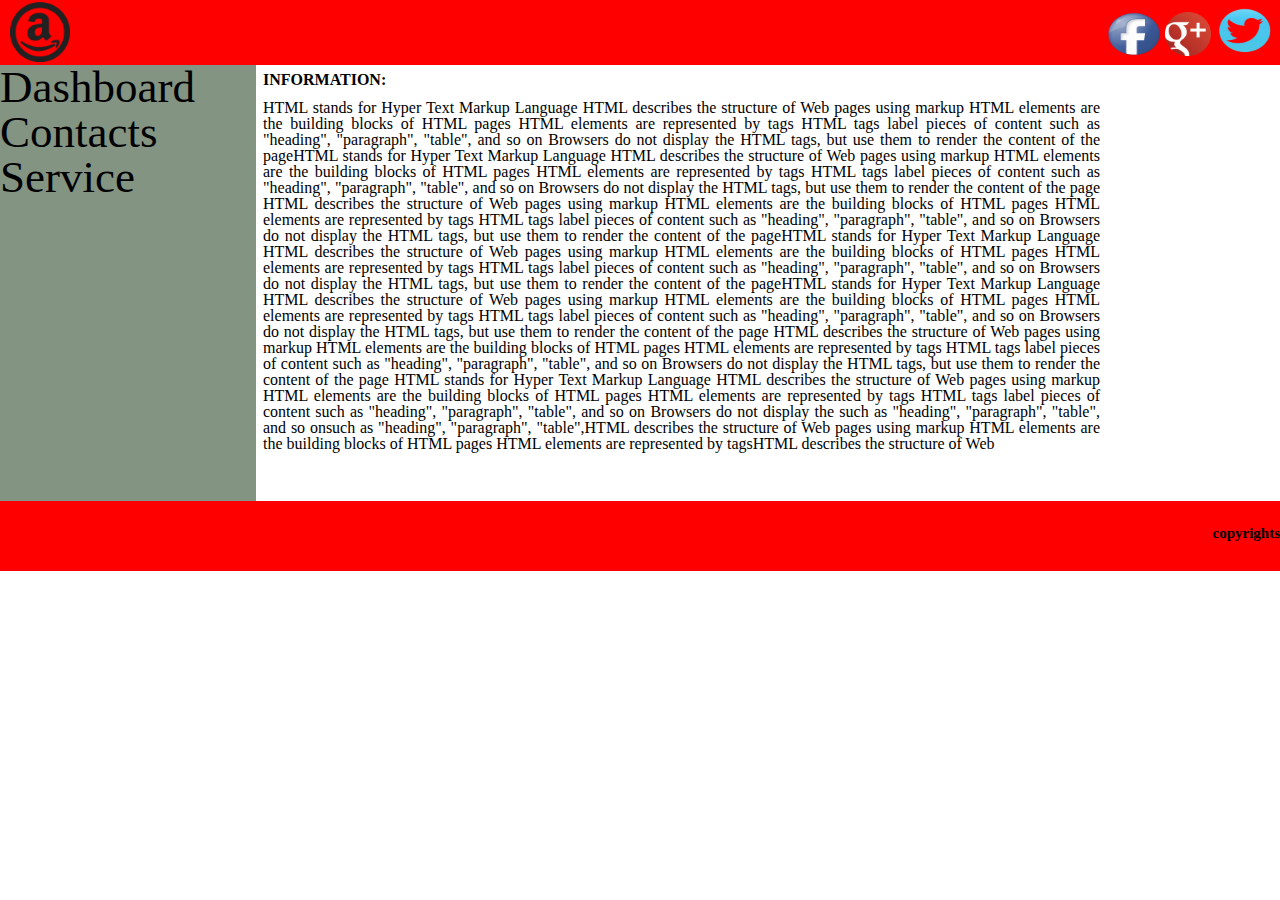
<file: index.html>
<!DOCTYPE html>
<html>
<head>
  <link rel="stylesheet" type="text/css" href="./CSS/reset.css">
  <link rel="stylesheet" type="text/css" href="./CSS/style.css">
  <title>Dashboard</title>

</head>
<body>
<!-- <div>
<ul>
  <li><img src="icon1.png" alt="icon1" width="30%" height="30%"></li>
  <li><img src="icon.png" alt="icon" width="10%" height="10%"></li>

  </ul>
  </div> -->
  <header>

     <div class="logo">
       <img src="./PICTURES/icon.png" alt="icon" width="60px" height="60px">
     </div>
     <div class="social">
       
          <img src="./PICTURES/icon1.png" alt="icon1" width="54px" height="44px">
          <img src="./PICTURES/gmail.png" alt="gmail" width="46px" height="44px">
         <img id="twitter" src="./PICTURES/twitter.png" alt="twitter"width="60px" height="50px">
       
     </div>
  </header>
  <div>
  <div class="list">
     <ul>
         <li> <a href="index.html">Dashboard</a></li>
         <li><a href="contacts.html">Contacts</a>  </li>
         <li> <a href="service.html">Service</a> </li>
    </ul>
  </div>
  <div class="head">
    <h1> INFORMATION:</h1>
    <p> HTML stands for Hyper Text Markup Language HTML describes the structure of Web pages using markup HTML elements are the building blocks of HTML pages HTML elements are represented by tags HTML tags label pieces of content such as "heading", "paragraph", "table", and so on Browsers do not display the HTML tags, but use them to render the content of the pageHTML stands for Hyper Text Markup Language HTML describes the structure of Web pages using markup HTML elements are the building blocks of HTML pages HTML elements are represented by tags HTML tags label pieces of content such as "heading", "paragraph", "table", and so on Browsers do not display the HTML tags, but use them to render the content of the page HTML describes the structure of Web pages using markup HTML elements are the building blocks of HTML pages HTML elements are represented by tags HTML tags label pieces of content such as "heading", "paragraph", "table", and so on Browsers do not display the HTML tags, but use them to render the content of the pageHTML stands for Hyper Text Markup Language HTML describes the structure of Web pages using markup HTML elements are the building blocks of HTML pages HTML elements are represented by tags HTML tags label pieces of content such as "heading", "paragraph", "table", and so on Browsers do not display the HTML tags, but use them to render the content of the pageHTML stands for Hyper Text Markup Language HTML describes the structure of Web pages using markup HTML elements are the building blocks of HTML pages HTML elements are represented by tags HTML tags label pieces of content such as "heading", "paragraph", "table", and so on Browsers do not display the HTML tags, but use them to render the content of the page HTML describes the structure of Web pages using markup HTML elements are the building blocks of HTML pages HTML elements are represented by tags HTML tags label pieces of content such as "heading", "paragraph", "table", and so on Browsers do not display the HTML tags, but use them to render the content of the page HTML stands for Hyper Text Markup Language HTML describes the structure of Web pages using markup HTML elements are the building blocks of HTML pages HTML elements are represented by tags HTML tags label pieces of content such as "heading", "paragraph", "table", and so on Browsers do not display the such as "heading", "paragraph", "table", and so onsuch as "heading", "paragraph", "table",HTML describes the structure of Web pages using markup HTML elements are the building blocks of HTML pages HTML elements are represented by tagsHTML describes the structure of Web</p>

  </div>
</div>
<footer class="index-footer">
  <div class="last">
    <p> copyrights </p>
  </div>
</footer>

</body>
</html>
</file>
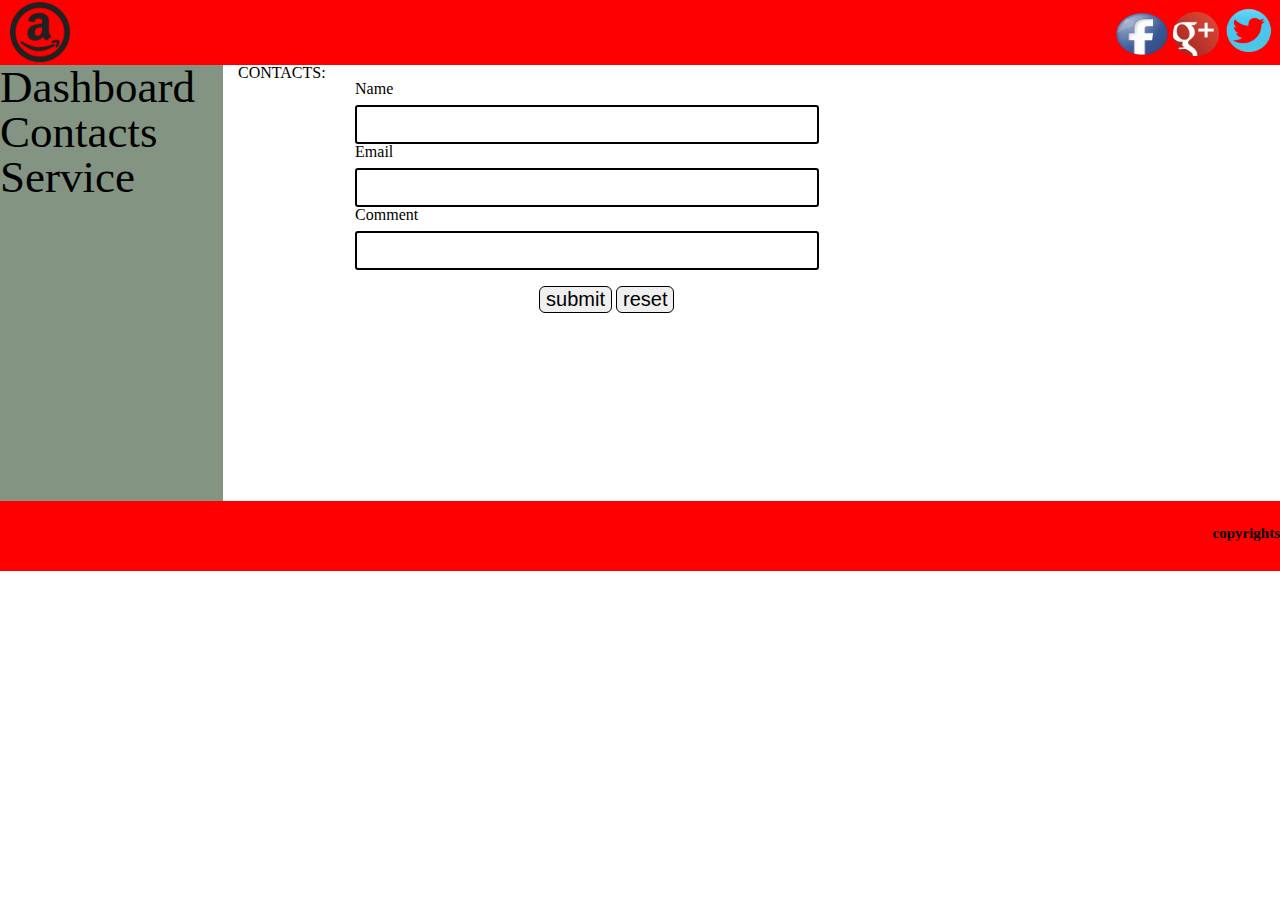
<file: contacts.html>
<!DOCTYPE html>
<html>
<head>
  <link rel="stylesheet" type="text/css" href="./CSS/reset.css">
  <link rel="stylesheet" type="text/css" href="./CSS/style.css">
  <title>Contacts</title>

</head>
<body>
<!-- <div>
<ul>
  <li><img src="icon1.png" alt="icon1" width="30%" height="30%"></li>
  <li><img src="icon.png" alt="icon" width="10%" height="10%"></li>

  </ul>
  </div> -->
  <header>

     <div class="logo">
       <img src="./PICTURES/icon.png" alt="icon" width="60px" height="60px">
     </div>
     <div class="social">
       
          <img src="./PICTURES/icon1.png" alt="icon1" width="54px" height="44px">
          <img src="./PICTURES/gmail.png" alt="gmail" width="46px" height="44px">
         <img id="twitter" src="./PICTURES/twitter.png" alt="twitter"width="52px" height="50px">
       
     </div>
  </header>
  <div class="full-body">
  <div class="list">
     <ul>
         <li> <a href="index.html">Dashboard</a></li>
         <li><a href="contacts.html">Contacts</a>  </li>
         <li> <a href="service.html">Service</a> </li>
    </ul>
  </div>
 <div class="input1">
  <h1><b> CONTACTS:</b></h1>
  <div class="input2">
    <p><b>Name</b></p>
    <input type="text" name="Firstname" class="input3">
    <p><b>Email</b></p>
    <input type="text" name="email" class="input3">
    <p><b>Comment</b></p>
    <input type="text" name="comment" class="input3"><br><br>
  </div>
  <div class="input4">
    <input type="submit" name="submit" value="submit" class="input5">
    <input type="reset" name="reset" value="reset" class="input5">
    </div>
  </div>



</div>
<footer>
  <div class="last">
    <p> copyrights </p>
  </div>
</footer>

</body>
</html>
</file>
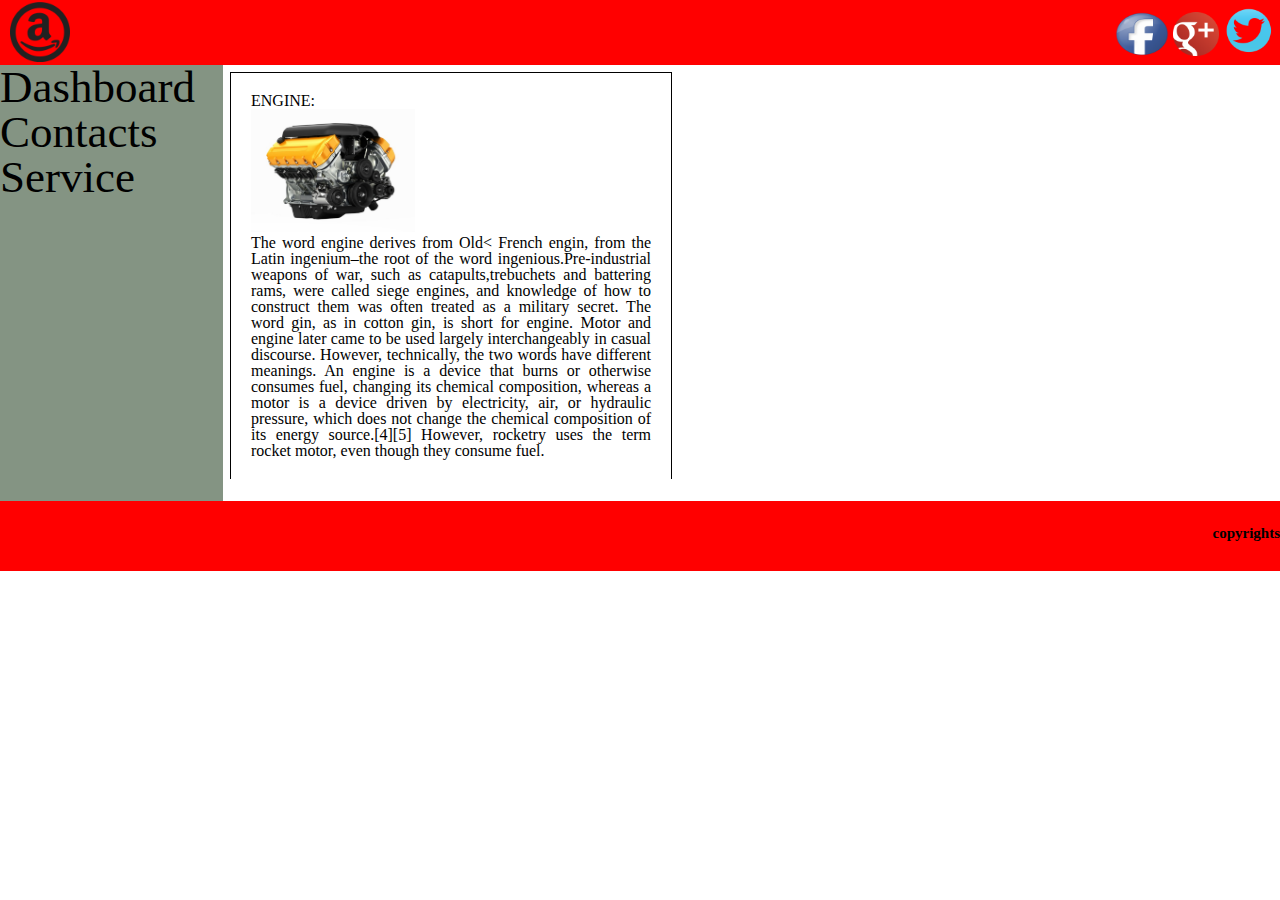
<file: service.html>
<!DOCTYPE html>
<html>
<head>
  <link rel="stylesheet" type="text/css" href="./CSS/reset.css">
  <link rel="stylesheet" type="text/css" href="./CSS/style.css">
  <title>Service</title>

</head>
<body>
<!-- <div>
<ul>
  <li><img src="icon1.png" alt="icon1" width="30%" height="30%"></li>
  <li><img src="icon.png" alt="icon" width="10%" height="10%"></li>

  </ul>
  </div> -->
  <header>

     <div class="logo">
       <img src="./PICTURES/icon.png" alt="icon" width="60px" height="60px">
     </div>
     <div class="social">
       
          <img src="./PICTURES/icon1.png" alt="icon1" width="54px" height="44px">
          <img src="./PICTURES/gmail.png" alt="gmail" width="46px" height="44px">
         <img id="twitter" src="./PICTURES/twitter.png" alt="twitter"width="52px" height="50px">
       
     </div>
  </header>
  <div class="full-body">
  <div class="list">
     <ul>
         <li> <a href="index.html">Dashboard</a></li>
         <li><a href="contacts.html">Contacts</a>  </li>
         <li> <a href="service.html">Service</a> </li>
    </ul>
  </div>
  <div class="head">
     <div class="row1">
      <div class="engine">
          <h2> ENGINE: </h2>
          <img src="./PICTURES/engine.jpg" alt="engine" width="41%" height="45%">
          <p> The word engine derives from Old< French engin, from the Latin ingenium–the root of the word ingenious.Pre-industrial weapons of war, such as catapults,trebuchets and battering rams, were called siege engines, and knowledge of how to construct them was often treated as a military secret. The word gin, as in cotton gin, is short for engine.  Motor and engine later came to be used largely interchangeably in casual discourse. However, technically, the two words have different meanings. An engine is a device that burns or otherwise consumes fuel, changing its chemical composition, whereas a motor is a device driven by electricity, air, or hydraulic pressure, which does not change the chemical composition of its energy source.[4][5] However, rocketry uses the term rocket motor, even though they consume fuel. </p>
      </div>
      <div class="engine">
          <h2> ENGINE: </h2>
          <img src="./PICTURES/engine.jpg" alt="engine" width="41%" height="45%">
          <p> The word engine derives from Old< French engin, from the Latin ingenium–the root of the word ingenious.Pre-industrial weapons of war, such as catapults,trebuchets and battering rams, were called siege engines, and knowledge of how to construct them was often treated as a military secret. The word gin, as in cotton gin, is short for engine.  Motor and engine later came to be used largely interchangeably in casual discourse. However, technically, the two words have different meanings. An engine is a device that burns or otherwise consumes fuel, changing its chemical composition, whereas a motor is a device driven by electricity, air, or hydraulic pressure, which does not change the chemical composition of its energy source.[4][5] However, rocketry uses the term rocket motor, even though they consume fuel. </p>
      </div>
    </div>
   <div class="row2">
       <div class="engine">
          <h2> ENGINE: </h2>
          <img src="./PICTURES/engine.jpg" alt="engine" width="41%" height="45%">
          <p> The word engine derives from Old< French engin, from the Latin ingenium–the root of the word ingenious.Pre-industrial weapons of war, such as catapults,trebuchets and battering rams, were called siege engines, and knowledge of how to construct them was often treated as a military secret. The word gin, as in cotton gin, is short for engine.  Motor and engine later came to be used largely interchangeably in casual discourse. However, technically, the two words have different meanings. An engine is a device that burns or otherwise consumes fuel, changing its chemical composition, whereas a motor is a device driven by electricity, air, or hydraulic pressure, which does not change the chemical composition of its energy source.[4][5] However, rocketry uses the term rocket motor, even though they consume fuel. </p>
      </div>
      <div class="engine">
          <h2> ENGINE: </h2>
          <img src="./PICTURES/engine.jpg" alt="engine" width="41%" height="45%">
          <p> The word engine derives from Old< French engin, from the Latin ingenium–the root of the word ingenious.Pre-industrial weapons of war, such as catapults,trebuchets and battering rams, were called siege engines, and knowledge of how to construct them was often treated as a military secret. The word gin, as in cotton gin, is short for engine.  Motor and engine later came to be used largely interchangeably in casual discourse. However, technically, the two words have different meanings. An engine is a device that burns or otherwise consumes fuel, changing its chemical composition, whereas a motor is a device driven by electricity, air, or hydraulic pressure, which does not change the chemical composition of its energy source.[4][5] However, rocketry uses the term rocket motor, even though they consume fuel. </p>
      </div>
   </div>   
     </div>
  </div>
</div>
  
<footer>
  <div class="last">
    <p> copyrights </p>
  </div>
</footer> 

</body>
</html>
</file>
<file: CSS/style.css>
header{
	background-color: red;
	height: 65px;


}
.logo{
	float:left;
	padding-left: 10px;
	padding-top: 2px;

}  
.social{
	float:right;
	padding-right: 5px;
	padding-bottom: 12px;
}
#twitter{
	padding-top: 6px;
}

li a{
	
    color: black;
/*    text-align: center;*/
    font-size: 45px;
    text-decoration: none;
    width: all;
}
.full-body{
	
	overflow: hidden;
}
.row1{
	float: left;
}

.list{

	float: left;
	width: 20%;
	height:436px;
	background-color: #849483;

	
}

.list ul a:hover {
    background-color:#ff3232;
    color: white;
    display: block;
    width: 100%;
    

}
.head{

	text-align: justify;
	padding: 7px;
	height: 400px;
	overflow-y: scroll;

}
.head h1{
	font-weight: bold;




}




}
.head p{
	padding-top: 20px;
	padding-bottom: 80px;
	text-align: justify;
	font-size: 20px;
	
}
.head h1{
	padding-bottom: 12px;
}
.engine{
	width: 400px;
	float: left;
	padding: 20px;
	text-align: justify;
	border: 1px solid black;
	overflow: hidden;
}
.suspension{
	float: left;
	padding: 20px;
	text-align: justify;
	border: 1px solid black;
	overflow: hidden;
	padding-left: 15px;
	margin-left: 8%;


}
.car{
	float: left;
	padding: 20px;
	text-align: justify;
	border: 1px solid black;
	overflow: hidden;
	padding-left: 15px;
	margin-left: 25%;
	margin-top: 50px;

}
.alloys{
	float: left;
	padding: 30px;
	text-align: justify;
	border: 1px solid black;
	overflow: hidden;
	padding-left: 15px;
	margin-left: 8%;
	margin-top: 53px;



}

.input1{
	
	height: 200px;
	width: 70%;
	float: left;

	margin-left:  15px;
}
.input2{
	margin-left: 15%;
	
}
.input3{
	width: 70%;
	box-sizing: border-box;
	border: 2px solid black;
	padding: 10px 10px;
	border-radius: 3px;
	margin-top: 8px;
	

}
.input4{
	text-align: center;
	margin-right:43px;
}
.input5{
	font-size: 20px;
	border-radius: 6px;
	border: 1px solid black;

}





footer{
	background-color: red;
	height: 70px;

	
}
.last{
	
	float: right;
	font-size: 15px;
	padding-top: 25px;
	font-weight: bold;


}
.index-footer{
	margin-top: 22px;
}
</file>
